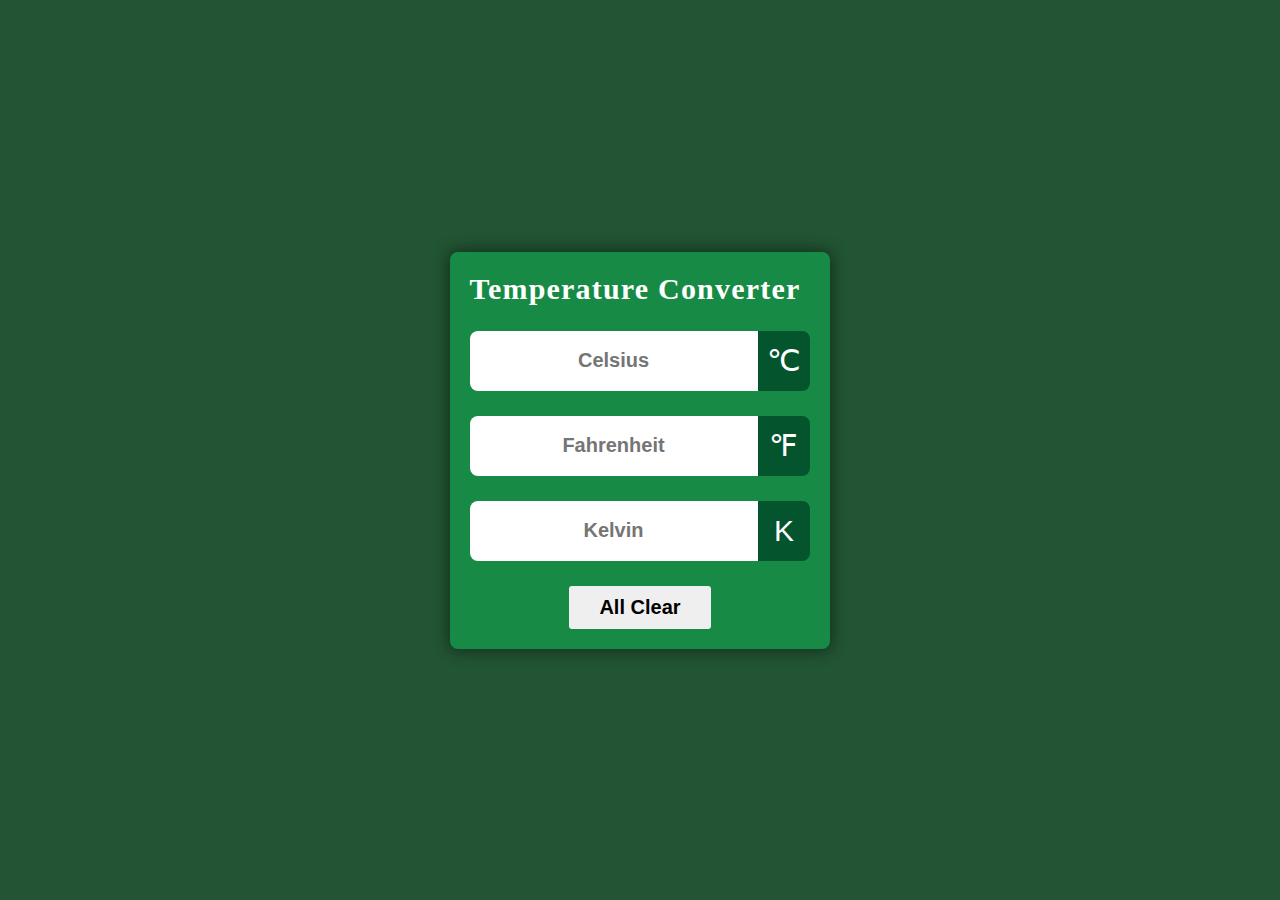
<file: temp-convertor/index.html>
<!DOCTYPE html>
<html lang="en">
<head>
    <meta charset="UTF-8">
    <meta name="viewport" content="width=device-width, initial-scale=1.0">
    <title>Document</title>
 
    <link rel="stylesheet" href="style.css ">
</head>
<body>
    <div class="container">

        <div class="title">
            <h1>Temperature Converter</h1>
            <span class="Temperature-icon"><i class="fa-solid fa-temperature-three-quarters"></i></span>
        </div>

        <div id="celsius">
            <input type="number" name="" placeholder="Celsius">
            <span class="icon">&#8451</span>
        </div>
        <div id="fahrenheit">
            <input type="number" name="" placeholder="Fahrenheit">
            <span class="icon">&#8457</span>
        </div>
        <div id="kelvin">
            <input type="number" name="" placeholder="Kelvin">
            <span class="icon">&#8490</span>
        </div>

        <div class="button">
            <button>All Clear</button>
        </div>

    </div>
    <script src="javascript.js" ></script>
</body>
</html>
</file>
<file: temp-convertor/style.css>
*{
    margin: 0;
    padding: 0;
    box-sizing: border-box;
}

body{
    display: flex;
    justify-content: center;
    align-items: center;
    min-height: 100vh;
     background-color:#225533;  
     
    
}

.container{
    max-width: 450px;
   background: #178b46; ;
    

    border-radius: 8px;
    box-shadow: 0px 0px 15px 3px rgba(0,0,0,0.4);
    font-family: sans-serif;
    padding: 20px;
}

.title{
    display: flex;
    justify-content: center;
    align-items: center;
    flex-wrap: wrap-reverse;
    gap: 10px;
    font-family:Cambria, Cochin, Georgia, Times, 'Times New Roman', serif;
}

.Temperature-icon{
    font-size: 45px;
    color: #fff;
    font-family:fantasy;
}

h1{
    color: #fff;
    letter-spacing: 1.2px;
    font-size: 30px;
}

#celsius, #fahrenheit, #kelvin{
    display: flex;
    justify-content: center;
    align-items: center;
    margin-top: 25px;
}

input{
    flex: 5;
    height: 60px;
    font-size: 20px;
    font-weight: 600;
    text-align: center;
    border: none;
    outline: none;
    border-radius: 8px 0 0 8px;
    padding: 0 10px;
}


/* for chrome, safari, Edge, Opera */
input::-webkit-outer-spin-button,
input::-webkit-inner-spin-button{
    -webkit-appearance: none;
}

/* for Mozila firefox */
input{
    -moz-appearance: textfield;
}


.icon{
    flex: 1;
    height: 60px;
    line-height: 60px;
    padding: 0 5px;
    text-align: center;
    font-size: 30px;
   background: #04542d;
    
    

    color: #fff;
    border-radius: 0 8px 8px 0;
}


.button{
    margin-top: 25px;
    text-align: center;
}


.button button{
    border: none;
    outline: none;
    padding: 10px 30px;
    font-size: 20px;
    font-weight: 600;
    border-radius: 3px;
    cursor: pointer;
    transition: 0.3s;
}

.button button:hover{
    background: #0a0a0a;
    color: #fff;
}
</file>
